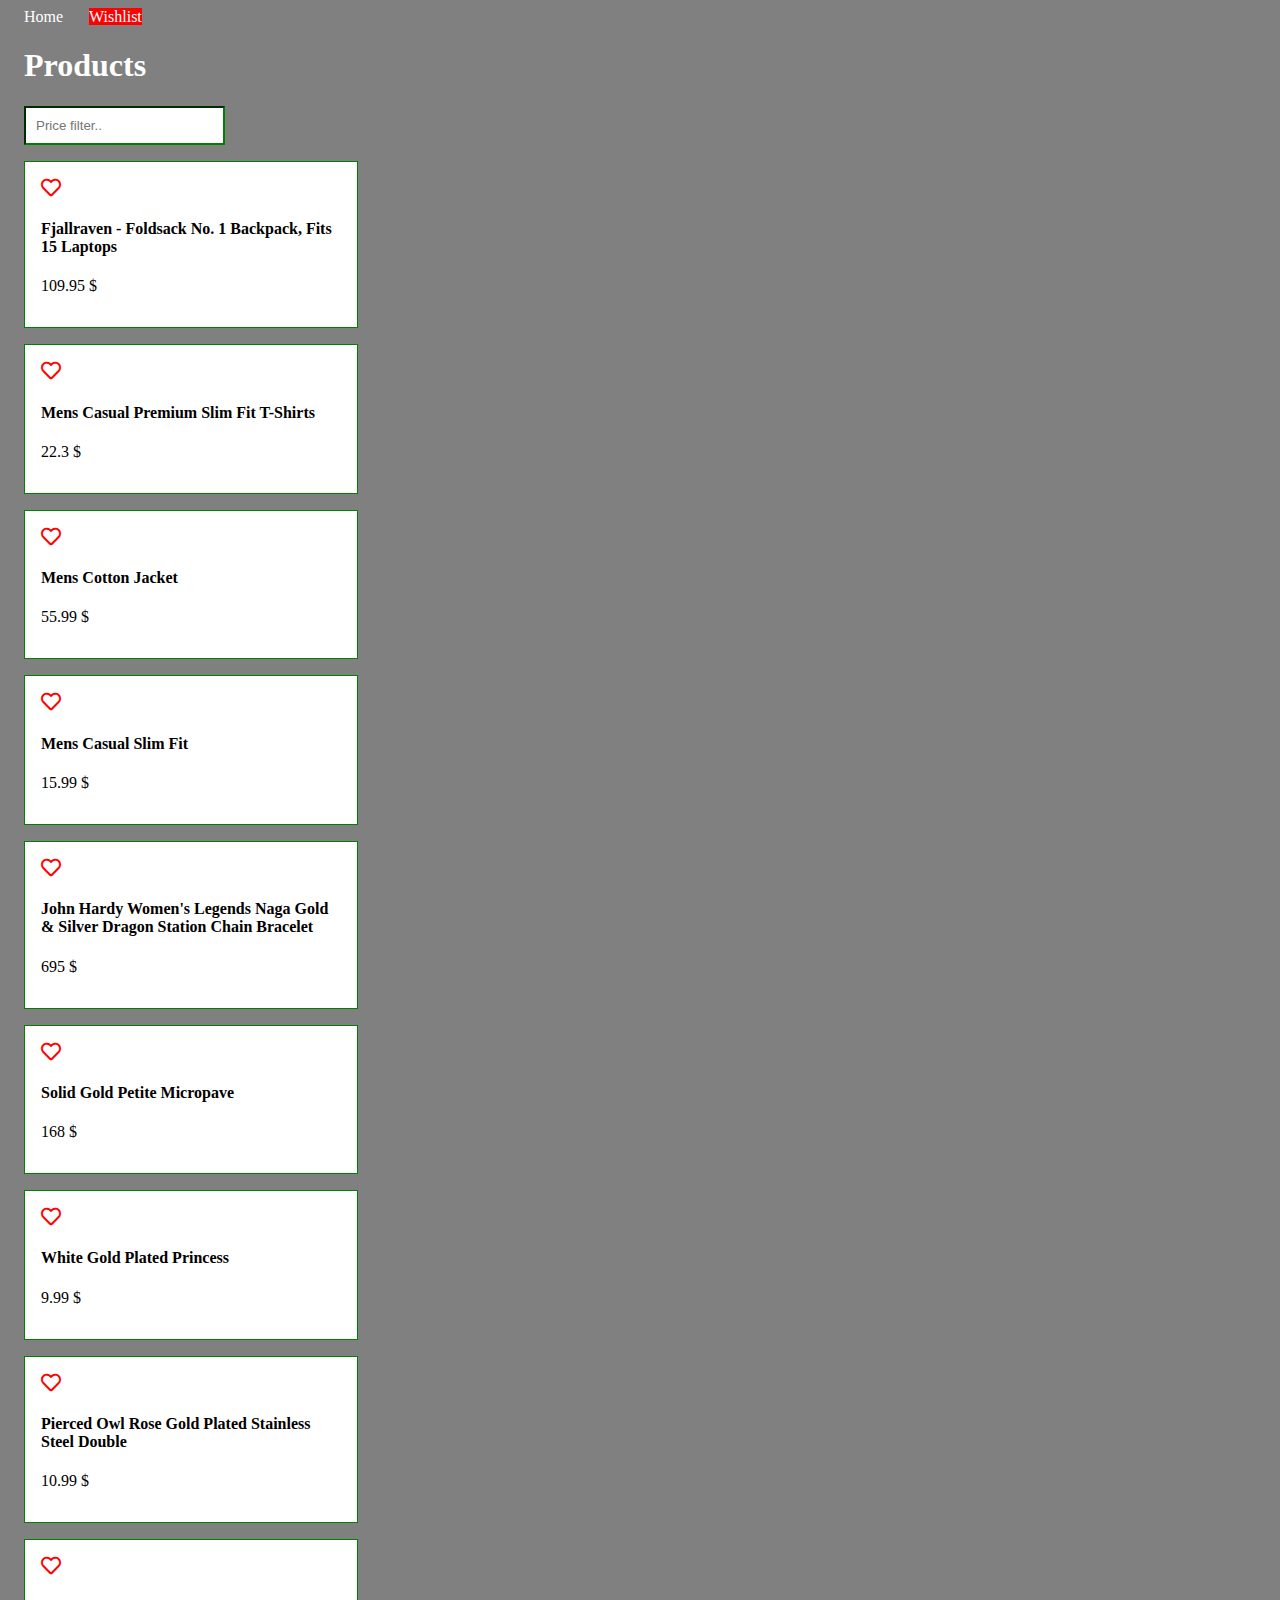
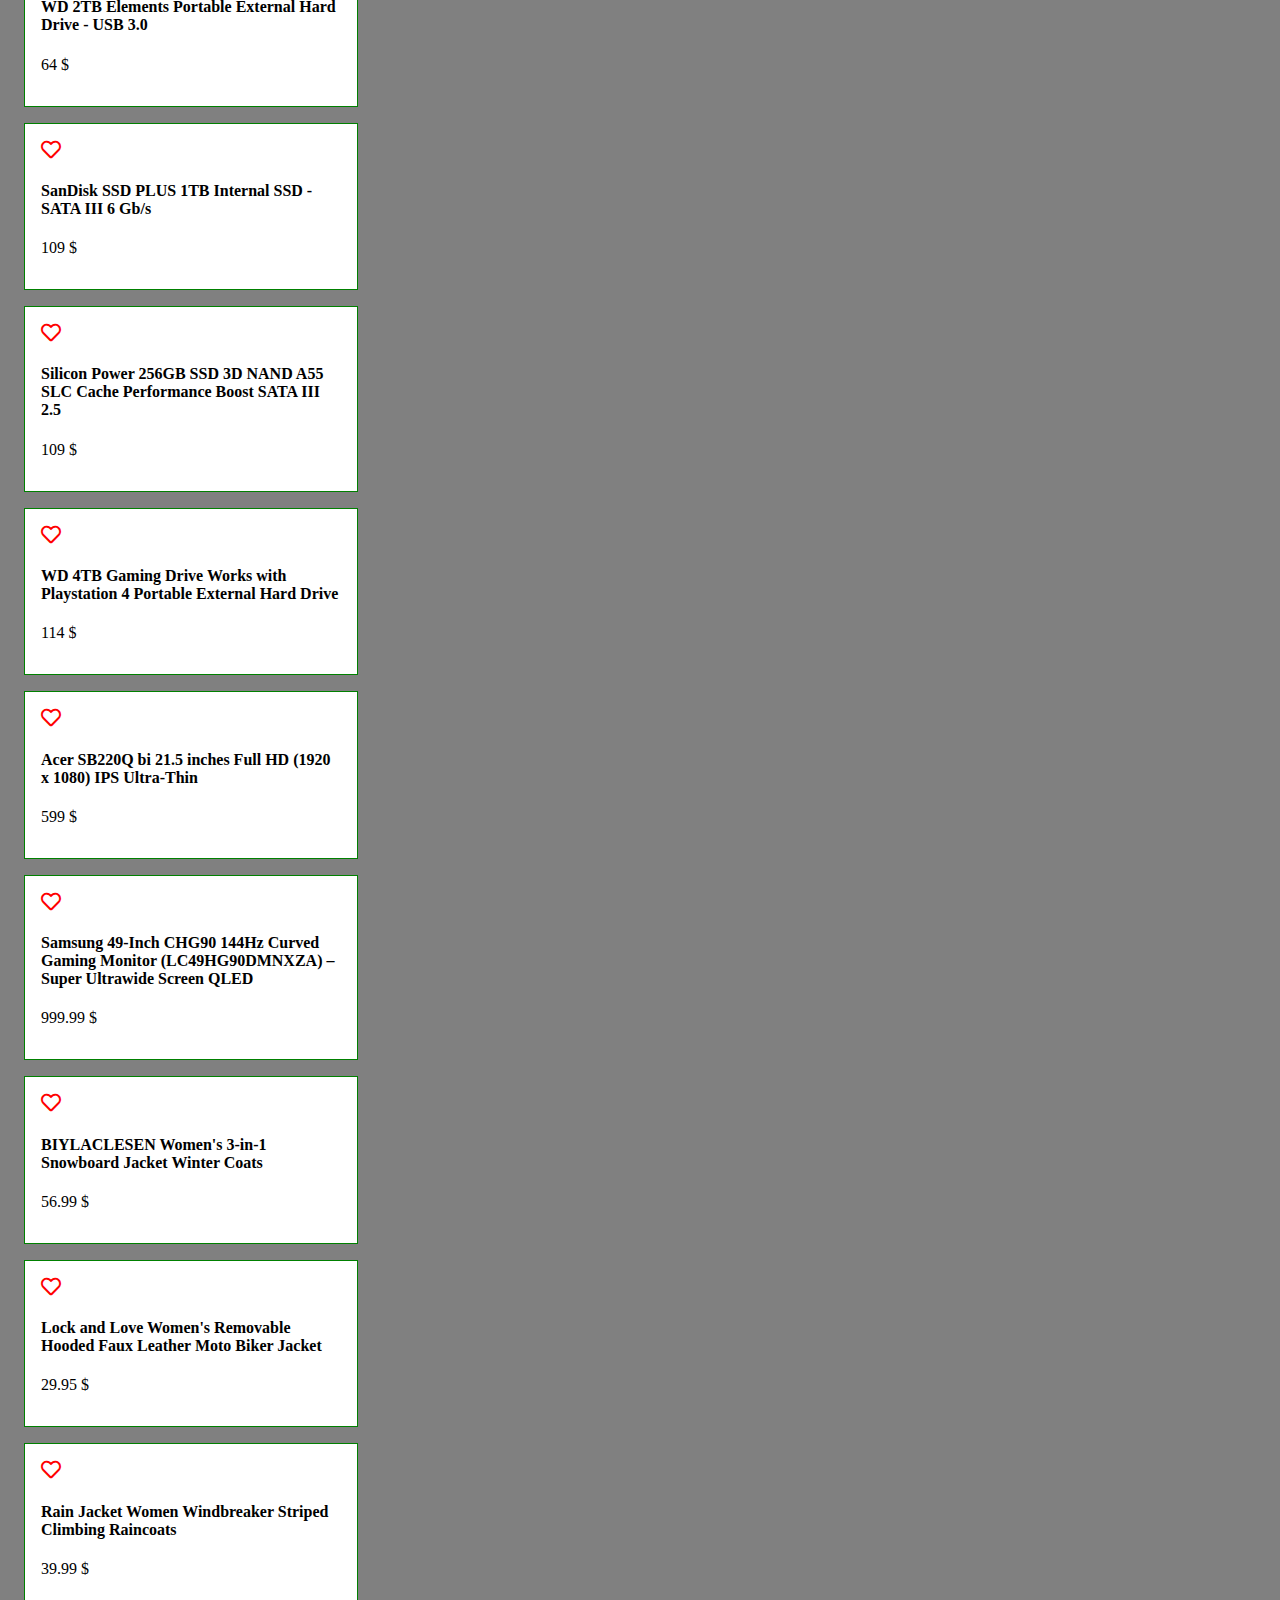
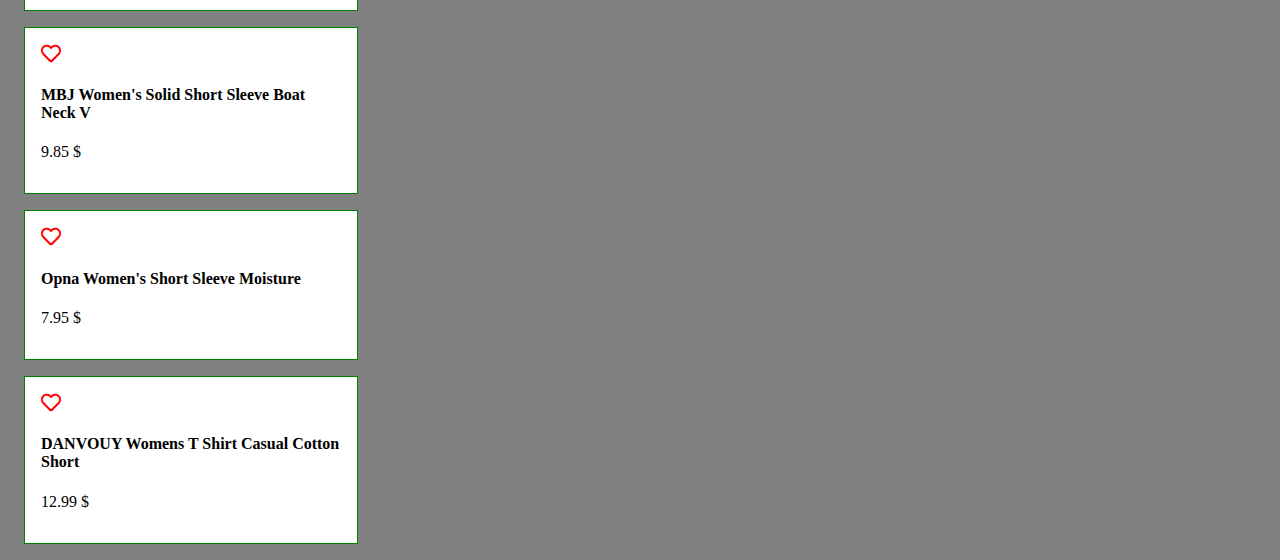
<file: wishlist.html>
<!DOCTYPE html>
<html lang="en">
<head>
    <meta charset="UTF-8">
    <meta http-equiv="X-UA-Compatible" content="IE=edge">
    <meta name="viewport" content="width=device-width, initial-scale=1.0">
    <link href="https://cdnjs.cloudflare.com/ajax/libs/font-awesome/5.14.0/css/all.min.css" rel="stylesheet" />
    <link rel="stylesheet" href="css/style.css">
    <title>Javascript 2 - Module 1 </title>
</head>
<body>

    <div class="container">
        <div class="menu"><a href="index.html">Home</a><a href="wishlist.html"  class="active">Wishlist</a></div>
        <h1>Products</h1>
        <input class="search" placeholder="Price filter.." />      
        <div class="product-container"><div class="loader"></div></div>     
        </div>      
    </div>

<script src="js/script.js" type="module"></script>
</body>
</html>
</file>
<file: css/style.css>
h1 {
  margin-left: 1rem;
  color: white;
}
input {
  margin-left: 1rem;
  padding: 10px;
  border-color: green;
}
body {
  background: grey;
}
.conteriner {
  max-width: 1100px;
  margin: 0 auto;
}
.result {
  margin: 1rem;
  padding: 1rem;
  border: 1px solid green;
  max-width: 300px;
  background: white;
}
button {
  color: darkred;
  cursor: pointer;
}
i {
  color: red;
  font-size: 20px;
}
.loader {
  border: 16px solid grey;
  border-top: 16px solid red;
  border-radius: 50%;
  width: 120px;
  height: 120px;
  animation: spin 2s linear infinite;
}
.menu a {
  text-decoration: none;
  color: white;
  margin: 10px;
  margin-left: 1rem;
}
.menu .active {
  background-color: red;
}
@keyframes spin {
  0% {
    transform: rotate(0deg);
  }
  100% {
    transform: rotate(360deg);
  }
}

.error {
  color: darkred;
  border: 1px solid darkred;
  padding: 1rem;
  background: rgba(255, 0, 0, 0.1);
}
</file>
